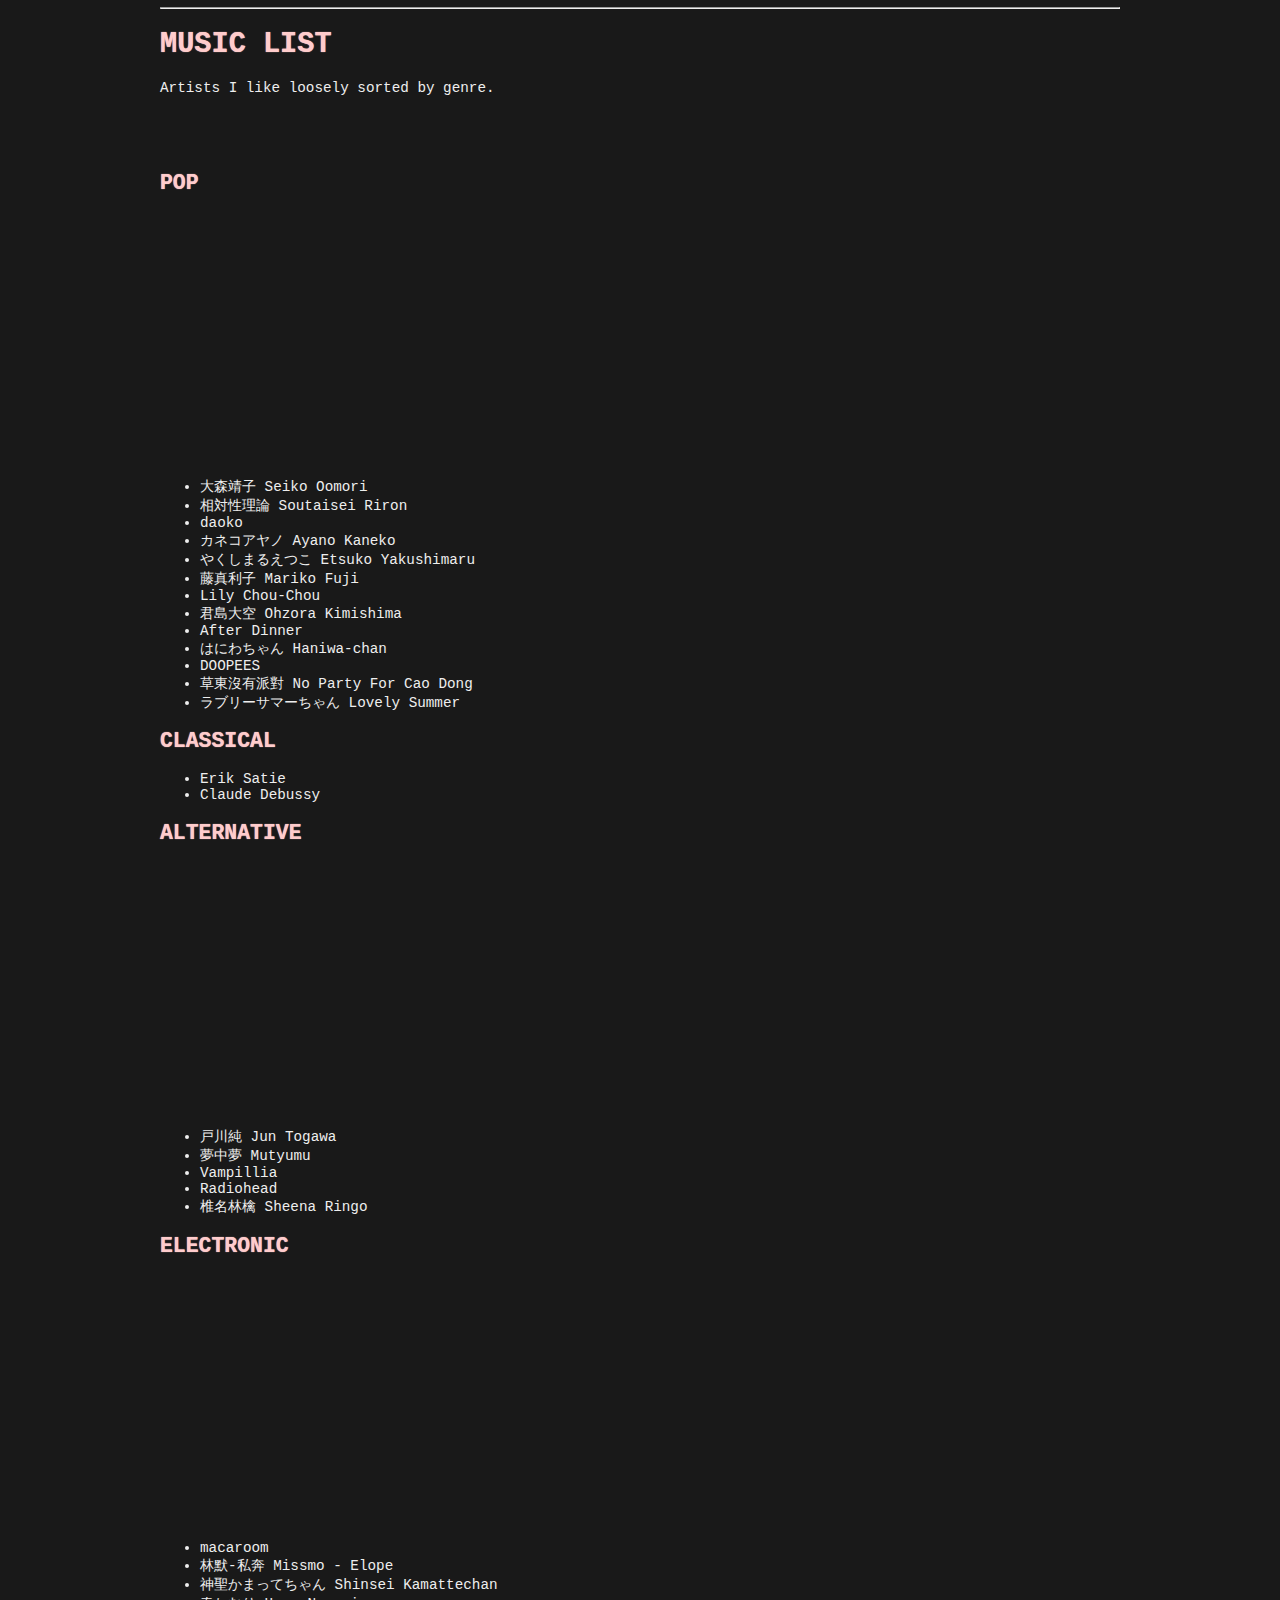
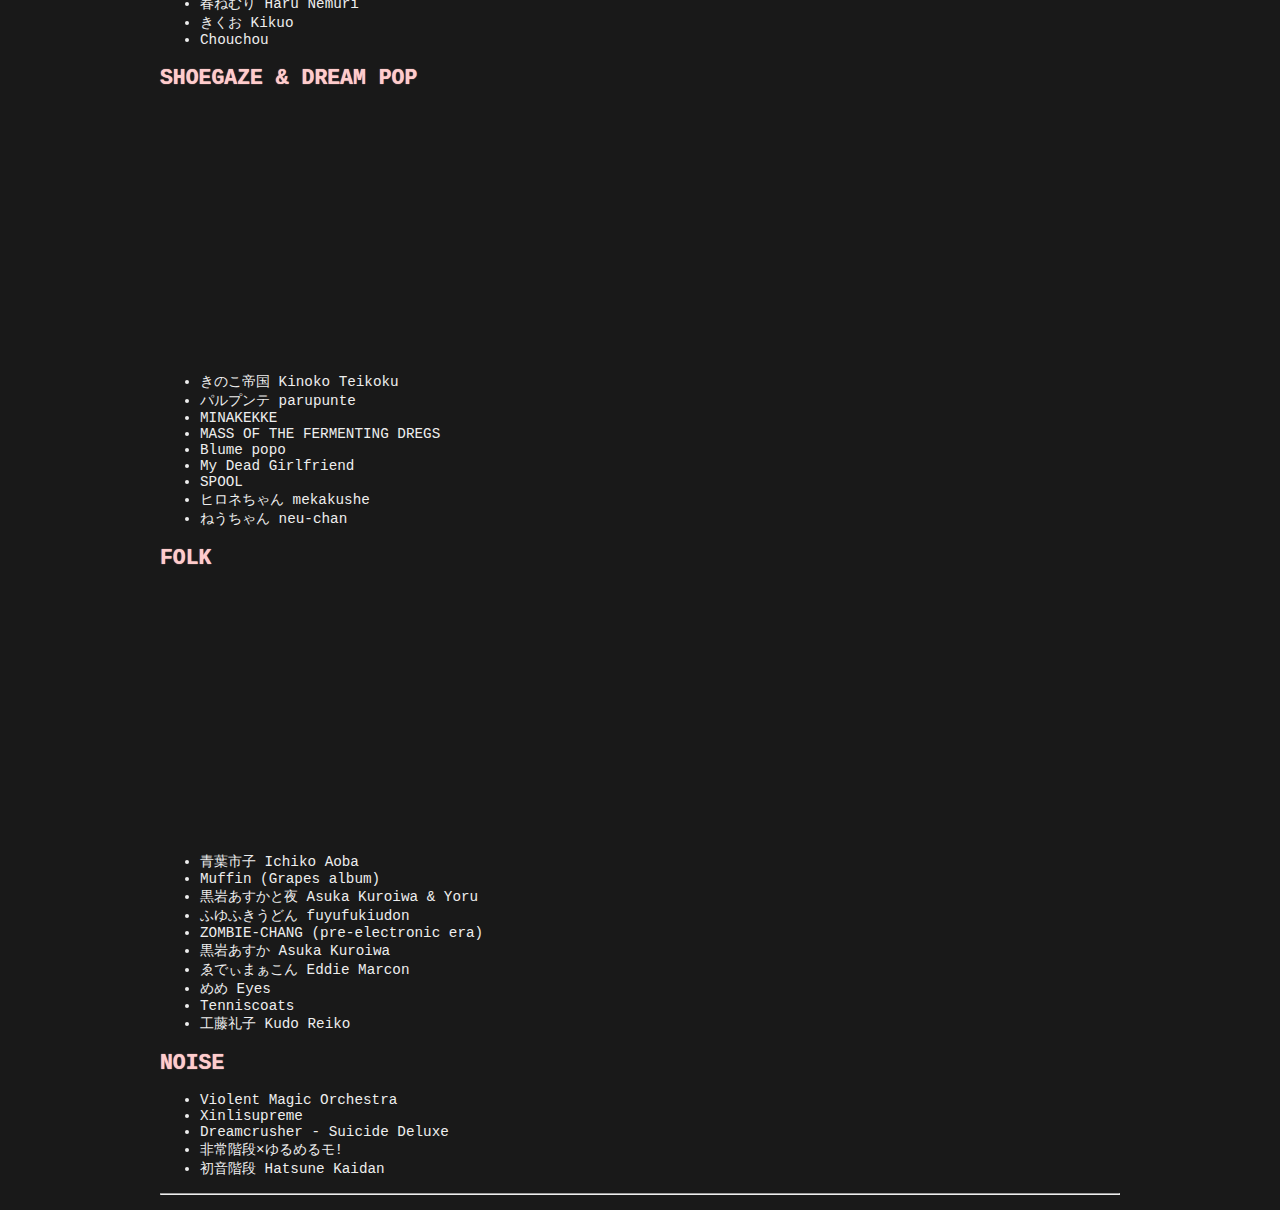
<file: music/index.html>
<head>
	<title>koi.red/music</title>
	<meta http-equiv="content-type" content="text/html;charset=utf-8" />
	<link rel="stylesheet" type="text/css" href="style.css">
	<link rel="apple-touch-icon" sizes="180x180" href="/apple-touch-icon.png">
	<link rel="icon" type="image/png" sizes="32x32" href="/favicon-32x32.png">
	<link rel="manifest" href="/site.webmanifest">
</head>

<body>
	<!--	<audio autoplay id="playAudio"><source src="https://cdn.discordapp.com/attachments/644771416905875477/836645875023216700/01_-_Sayonara.mp3"></audio> -->
<hr>
<h1>MUSIC LIST</h1>
        
<p>Artists I like loosely sorted by genre.</p>

<iframe style="border: 0; width: 350px; height: 42px;" src="https://bandcamp.com/EmbeddedPlayer/album=779512058/size=small/bgcol=333333/linkcol=fe7eaf/transparent=true/" seamless><a href="https://ichikoaoba.bandcamp.com/album/windswept-adan">Windswept Adan by Ichiko Aoba</a></iframe>

<h2>POP</h2>

<iframe style="border: 0; width: 250px; height: 250px;" src="https://bandcamp.com/EmbeddedPlayer/album=2815148243/size=large/bgcol=333333/linkcol=fe7eaf/minimal=true/track=510437827/transparent=true/" seamless><a href="https://anotraks2.bandcamp.com/album/room-service-vol-1">Room Service Vol​.​1 by 君島大空</a></iframe>

        <ul>
        <li>大森靖子		Seiko Oomori</li>
        <li>相対性理論				Soutaisei Riron</li>
        <li>daoko</li>
        <li>カネコアヤノ			Ayano Kaneko</li>
        <li>やくしまるえつこ	Etsuko Yakushimaru</li>
        <li>藤真利子			Mariko Fuji</li>
		  <li>Lily Chou-Chou</li>
        <li>君島大空	Ohzora Kimishima</li>
        <li>After Dinner</li>
        <li>はにわちゃん	Haniwa-chan</li>
        <li>DOOPEES</li>
		  <li>草東沒有派對 No Party For Cao Dong </li>
        <li>ラブリーサマーちゃん Lovely Summer</li>
        </ul>

<h2>CLASSICAL</h2>

        <ul>
        <li>Erik Satie</li>
        <li>Claude Debussy</li>
        </ul>

<h2>ALTERNATIVE</h2>

<iframe style="border: 0; width: 250px; height: 250px;" src="https://bandcamp.com/EmbeddedPlayer/album=2440804372/size=large/bgcol=333333/linkcol=fe7eaf/minimal=true/transparent=true/" seamless><a href="https://virginbabylonrecords.bandcamp.com/album/the-divine-move">The Divine Move by Vampillia</a></iframe>

        <ul>
        <li>戸川純			Jun Togawa</li>
        <li>夢中夢			Mutyumu</li>
	<li>Vampillia</li>
	<li>Radiohead</li>
        <li>椎名林檎			Sheena Ringo</li>
        </ul>

<h2>ELECTRONIC</h2>

<iframe style="border: 0; width: 250px; height: 250px;" src="https://bandcamp.com/EmbeddedPlayer/album=601024237/size=large/bgcol=333333/linkcol=fe7eaf/minimal=true/track=353802050/transparent=true/" seamless><a href="https://macaroom.bandcamp.com/album/kodomono-odoriko">kodomono odoriko by macaroom, Chiku Toshiaki</a></iframe>

        <ul>
        <li>macaroom</li>
        <li>林默-私奔		Missmo - Elope</li>
        <li>神聖かまってちゃん	Shinsei Kamattechan</li>
        <li>春ねむり Haru Nemuri</li>
        <li>きくお	Kikuo</li>
        <li>Chouchou</li>
        </ul>

<h2>SHOEGAZE & DREAM POP</h2>

<iframe style="border: 0; width: 250px; height: 250px;" src="https://bandcamp.com/EmbeddedPlayer/album=2109161115/size=large/bgcol=333333/linkcol=fe7eaf/minimal=true/track=1026768620/transparent=true/" seamless><a href="https://tanukineirirecords.bandcamp.com/album/primitive">プリミティブ - Primitive - by パルプンテ (parupunte)</a></iframe>

        <ul>
        <li>きのこ帝国	Kinoko Teikoku</li>
        <li>パルプンテ parupunte</li>
        <li>MINAKEKKE</li>
        <li>MASS OF THE FERMENTING DREGS</li>
        <li>Blume popo</li>
        <li>My Dead Girlfriend</li>
        <li>SPOOL</li>
        <li>ヒロネちゃん mekakushe</li>
        <li>ねうちゃん neu-chan</li>
        </ul>

<h2>FOLK</h2>

<iframe style="border: 0; width: 250px; height: 250px;" src="https://bandcamp.com/EmbeddedPlayer/album=2874753251/size=large/bgcol=333333/linkcol=fe7eaf/minimal=true/track=1083174435/transparent=true/" seamless><a href="https://muffin-jp.bandcamp.com/album/grapes">grapes by muffin</a></iframe>

        <ul>
	<li>青葉市子			Ichiko Aoba</li>
        <li>Muffin			(Grapes album)</li>
        <li>黒岩あすかと夜 Asuka Kuroiwa & Yoru</li>
        <li>ふゆふきうどん	fuyufukiudon</li>
		  <li>ZOMBIE-CHANG	(pre-electronic era)
        <li>黒岩あすか		Asuka Kuroiwa</li>
        <li>ゑでぃまぁこん Eddie Marcon</li>
        <li>めめ Eyes</li>
        <li>Tenniscoats</li>
        <li>工藤礼子			Kudo Reiko</li>
        </ul>

<h2>NOISE</h2>
        <ul>
        <li>Violent Magic Orchestra</li>
        <li>Xinlisupreme</li>
		  <li>Dreamcrusher - Suicide Deluxe</li>
        <li>非常階段×ゆるめるモ!</li>
        <li>初音階段	Hatsune Kaidan</li>
        </ul>
<hr>
</body>
</html>
</file>
<file: music/style.css>
body {
	background: #191919;
	color: #eeeeee;
	font-family: monospace;
	font-size: 12px;
	max-width: 75%;
	font-size: 110%;
	margin: auto;
}
h1 {
   color: #FFCCCC;
   text-shadow: 0px 0px 1px #FFCCCC;
}
h2 {
   color: #FFCCCC;
   text-shadow: 0px 0px 1px #FFCCCC;
}
a:link{
	color: #00ff00;
	font-family: monospace;
}
</file>
